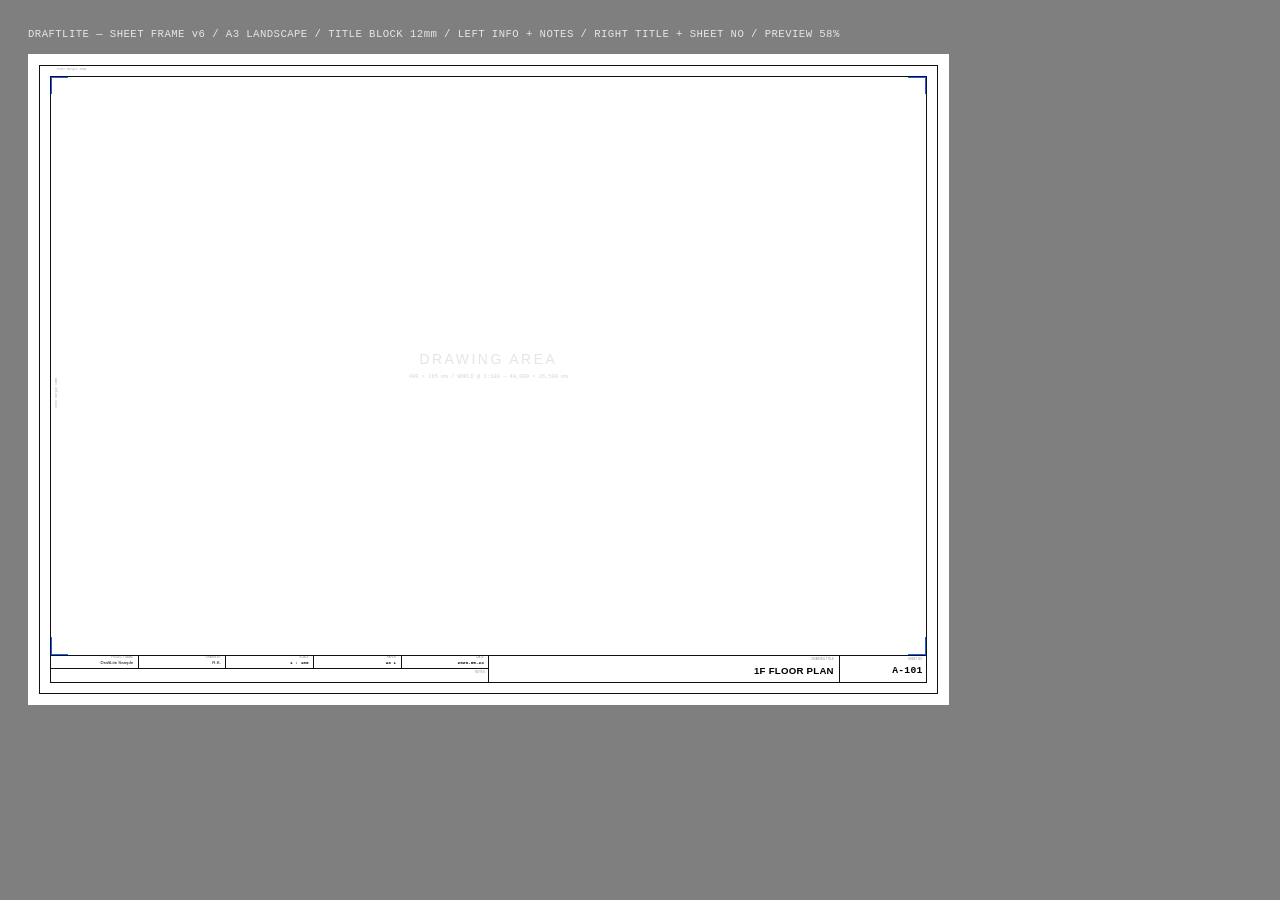
<file: docs/titleBlock/templates/a3-standard-v6.html>
<!DOCTYPE html>
<html lang="en">
<head>
<meta charset="UTF-8">
<title>DraftLite – Sheet Frame v6 Preview</title>
<style>
/*
  DraftLite Sheet Frame v6
  - A3 Landscape architectural title block
  - Title block total height: 12mm
  - Left half:
      top row: 5 information cells
      bottom row: NOTES
  - Right half:
      Drawing Title 160mm + Sheet No 40mm
      same size/position as previous bottom row
  - Drawing area expands by 6mm compared with v5
  - Canvas migration friendly: rect + line + text only
*/

:root {
  --border-color: #111;
  --guide-color: #1f5cff;

  --thin-line: 0.18pt;
  --medium-line: 0.35pt;
  --thick-line: 0.70pt;

  --font-family: Arial, "Helvetica Neue", Helvetica, sans-serif;
  --font-mono: "Courier New", Courier, monospace;

  --paper-width-mm: 420;
  --paper-height-mm: 297;
  --scale: 100;
  --world-width-mm: 42000;
  --world-height-mm: 29700;

  --outer-margin-mm: 5;
  --inner-margin-mm: 10;

  /* Inner frame: 400 × 277mm */
  --title-block-height-mm: 12;
  --left-info-row-mm: 6;
  --left-notes-row-mm: 6;
}

*,
*::before,
*::after {
  box-sizing: border-box;
  margin: 0;
  padding: 0;
}

body {
  background: #7f7f7f;
  padding: 28px;
  font-family: var(--font-family);
  color: #111;
}

.preview-note {
  margin: 0 0 14px;
  color: #e6e6e6;
  font-family: var(--font-mono);
  font-size: 8pt;
  letter-spacing: 0.04em;
}

.sheet-scaler { zoom: 0.58; }

.sheet {
  position: relative;
  width: 420mm;
  height: 297mm;
  background: #fff;
}

/* Outer border: 5mm inset */
.border-outer {
  position: absolute;
  inset: 5mm;
  border: var(--thick-line) solid var(--border-color);
  pointer-events: none;
  z-index: 5;
}

/* Inner frame: 10mm inset, 400×277mm */
.inner-frame {
  position: absolute;
  inset: 10mm;
  border: var(--medium-line) solid var(--border-color);
  display: flex;
  flex-direction: column;
}

/* Drawing area: 400×265mm = 277 - 12 */
.drawing-area {
  flex: 1;
  min-height: 0;
  position: relative;
  overflow: hidden;
  border-bottom: var(--medium-line) solid var(--border-color);
}

.da-label {
  position: absolute;
  left: 50%;
  top: 50%;
  transform: translate(-50%, -50%);
  color: #e5e5e5;
  text-align: center;
  user-select: none;
  pointer-events: none;
}

.da-label-main {
  display: block;
  font-size: 18pt;
  font-weight: 300;
  letter-spacing: 0.18em;
}

.da-label-sub {
  display: block;
  margin-top: 3mm;
  font-family: var(--font-mono);
  font-size: 7pt;
  color: #d4d4d4;
}

/* screen-only margin notes */
.margin-note {
  position: absolute;
  z-index: 6;
  color: #aaa;
  font-family: var(--font-mono);
  font-size: 3.8pt;
  white-space: nowrap;
  user-select: none;
  pointer-events: none;
}
.margin-note.top { top: 6.5mm; left: 13mm; }
.margin-note.left { top: 52%; left: 6.2mm; transform: translateY(-50%) rotate(-90deg); }

/* Crop guide */
.crop-guide {
  position: absolute;
  inset: 0;
  pointer-events: none;
}
.crop-mark {
  position: absolute;
  width: 10mm;
  height: 10mm;
}
.crop-mark::before,
.crop-mark::after {
  content: "";
  position: absolute;
  background: var(--guide-color);
}
.crop-mark::before { width: 8mm; height: 0.28mm; top: 0; left: 0; }
.crop-mark::after { width: 0.28mm; height: 8mm; top: 0; left: 0; }
.crop-mark.tl { top: 0; left: 0; }
.crop-mark.tr { top: 0; right: 0; }
.crop-mark.bl { bottom: 0; left: 0; }
.crop-mark.br { bottom: 0; right: 0; }
.crop-mark.tr::before,
.crop-mark.tr::after { left: auto; right: 0; }
.crop-mark.bl::before,
.crop-mark.bl::after { top: auto; bottom: 0; }
.crop-mark.br::before,
.crop-mark.br::after { top: auto; bottom: 0; left: auto; right: 0; }

/* ============================================================
   Title block v6
   Total: 400 × 12mm

   Left wing: 200 × 12mm
     Row 1: 5 info cells × 40mm, height 6mm
     Row 2: Notes 200mm, height 6mm

   Right wing: 200 × 12mm
     Drawing Title 160mm + Sheet No 40mm
   ============================================================ */

.title-block {
  height: 12mm;
  flex-shrink: 0;
  display: flex;
}

/* Left wing */
.left-wing {
  width: 200mm;
  height: 12mm;
  display: grid;
  grid-template-columns: repeat(5, 40mm);
  grid-template-rows: 6mm 6mm;
  border-right: var(--thin-line) solid var(--border-color);
}

/* Right wing */
.right-wing {
  width: 200mm;
  height: 12mm;
  display: grid;
  grid-template-columns: 160mm 40mm;
  grid-template-rows: 12mm;
}

/* Cell base */
.cell {
  overflow: hidden;
  display: flex;
  flex-direction: column;
  justify-content: center;
  padding: 0.75mm 2mm;
  text-align: right;
}

.label {
  display: block;
  font-size: 3.3pt;
  line-height: 1;
  color: #888;
  text-transform: uppercase;
  letter-spacing: 0.075em;
  white-space: nowrap;
}

.info-cell .label {
  transform: translateY(-0.582mm);
}

.value {
  display: block;
  margin-top: 0.4mm;
  font-size: 5.7pt;
  font-weight: 600;
  line-height: 1.1;
  color: #000;
  white-space: nowrap;
  overflow: hidden;
  text-overflow: ellipsis;
}

.mono {
  font-family: var(--font-mono);
}

/* Left top information 5-set */
.info-cell {
  grid-row: 1;
  border-right: var(--thin-line) solid var(--border-color);
  border-bottom: var(--thin-line) solid var(--border-color);
}

.info-cell:last-of-type {
  border-right: none;
}

.project-name { grid-column: 1; }
.drawn-by     { grid-column: 2; }
.scale        { grid-column: 3; }
.paper        { grid-column: 4; }
.date         { grid-column: 5; }

.project-name .value,
.drawn-by .value {
  font-weight: 500;
}

.scale .value,
.paper .value,
.date .value {
  font-family: var(--font-mono);
}

/* Notes row under info set */
.notes-area {
  grid-column: 1 / 6;
  grid-row: 2;
  position: relative;
  overflow: hidden;
  text-align: right;
  padding: 0.8mm 2mm;
}

.notes-label {
  display: block;
  text-align: right;
  font-size: 3.3pt;
  color: #888;
  text-transform: uppercase;
  letter-spacing: 0.075em;
}

/* Right bottom fixed cells */
.drawing-title {
  grid-column: 1;
  grid-row: 1;
  border-right: var(--thin-line) solid var(--border-color);
  padding: 1.2mm 2.4mm;
  text-align: right;
}

.sheet-no {
  grid-column: 2;
  grid-row: 1;
  padding: 1.2mm 2.4mm;
  text-align: right;
}

/* Primary info */
.drawing-title .value,
.sheet-no .value {
  margin-top: 0.8mm;
  font-size: 12.5pt;
  font-weight: 700;
  letter-spacing: 0.025em;
  line-height: 1;
}

.sheet-no .value {
  font-family: var(--font-mono);
}

.drawing-title .label,
.sheet-no .label {
  transform: translateY(-1.164mm);
}

/* Print */
@media print {
  body {
    background: #fff;
    padding: 0;
  }
  .preview-note {
    display: none;
  }
  .sheet-scaler {
    zoom: 1;
  }
  .crop-guide,
  .margin-note {
    display: none;
  }
}
</style>
</head>

<body>
<p class="preview-note">
  DRAFTLITE — SHEET FRAME v6 / A3 LANDSCAPE / TITLE BLOCK 12mm / LEFT INFO + NOTES / RIGHT TITLE + SHEET NO / PREVIEW 58%
</p>

<div class="sheet-scaler">
  <div class="sheet" id="sheet-a3-v6">
    <div class="border-outer"></div>

    <div class="margin-note top">inner margin 10mm</div>
    <div class="margin-note left">inner margin 10mm</div>

    <div class="inner-frame">
      <div class="drawing-area">
        <div class="crop-guide">
          <div class="crop-mark tl"></div>
          <div class="crop-mark tr"></div>
          <div class="crop-mark bl"></div>
          <div class="crop-mark br"></div>
        </div>
        <div class="da-label">
          <span class="da-label-main">DRAWING AREA</span>
          <span class="da-label-sub">400 × 265 mm / WORLD @ 1:100 → 40,000 × 26,500 mm</span>
        </div>
      </div>

      <div class="title-block">

        <!-- Left wing: information 5-set + Notes -->
        <div class="left-wing">
          <div class="cell info-cell project-name">
            <span class="label">Project Name</span>
            <span class="value">DraftLite Sample</span>
          </div>

          <div class="cell info-cell drawn-by">
            <span class="label">Drawn By</span>
            <span class="value">R.K.</span>
          </div>

          <div class="cell info-cell scale">
            <span class="label">Scale</span>
            <span class="value">1 : 100</span>
          </div>

          <div class="cell info-cell paper">
            <span class="label">Paper</span>
            <span class="value">A3 L</span>
          </div>

          <div class="cell info-cell date">
            <span class="label">Date</span>
            <span class="value">2026-05-24</span>
          </div>

          <div class="notes-area">
            <span class="notes-label">Notes</span>
          </div>
        </div>

        <!-- Right wing: unchanged title/sheet block -->
        <div class="right-wing">
          <div class="cell drawing-title">
            <span class="label">DRAWING TITLE</span>
            <span class="value">1F FLOOR PLAN</span>
          </div>

          <div class="cell sheet-no">
            <span class="label">SHEET NO</span>
            <span class="value">A-101</span>
          </div>
        </div>

      </div>
    </div>
  </div>
</div>
</body>
</html>
</file>
